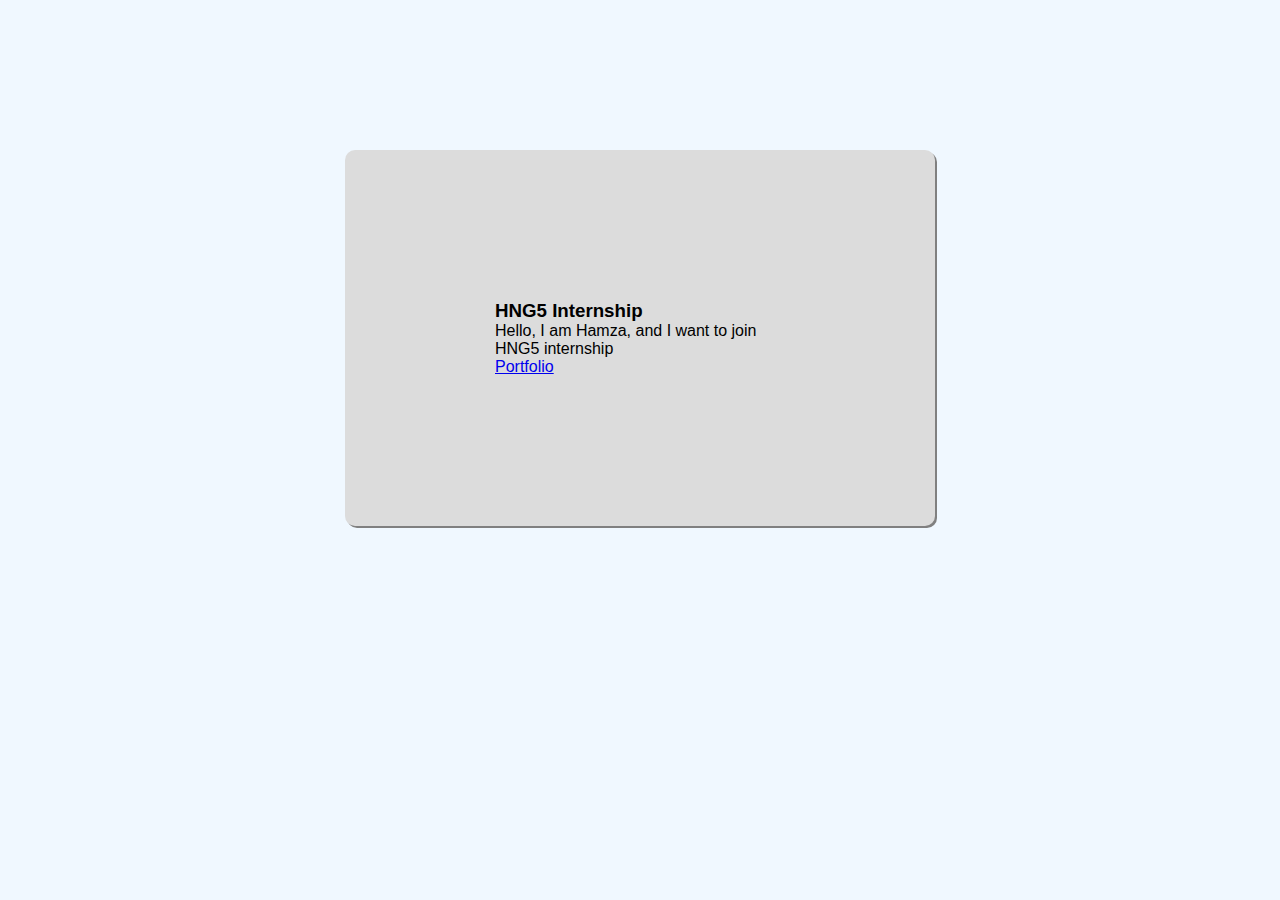
<file: index.html>
<!DOCTYPE html>
<html lang="en">
<head>
  <meta charset="UTF-8">
  <meta name="viewport" content="width=device-width, initial-scale=1.0">
  <meta http-equiv="X-UA-Compatible" content="ie=edge">
  <title>HNG5-Git-Repo</title>
  <link rel="stylesheet" href="style.css">
</head>
<body>
  <div class="container">
    <h3>HNG5 Internship</h3>
    <p>Hello, I am Hamza, and I want to join HNG5 internship</p>
    <a href="http://hamzajirah.cf">Portfolio</a>
  </div>
</body>
</html>
</file>
<file: style.css>
*{
  margin: 0;
  padding: 0;
  box-sizing: border-box;
}

body{
  font-family: Arial, Helvetica, sans-serif;
  background-color: aliceblue;
  margin: 20px;
  padding: 30px;
}

div{
  margin: 100px auto;
  width: 50%;
  background-color: gainsboro;
  padding: 150px;
  border-radius: 10px;
  box-shadow: 2px 2px grey;
}
</file>
